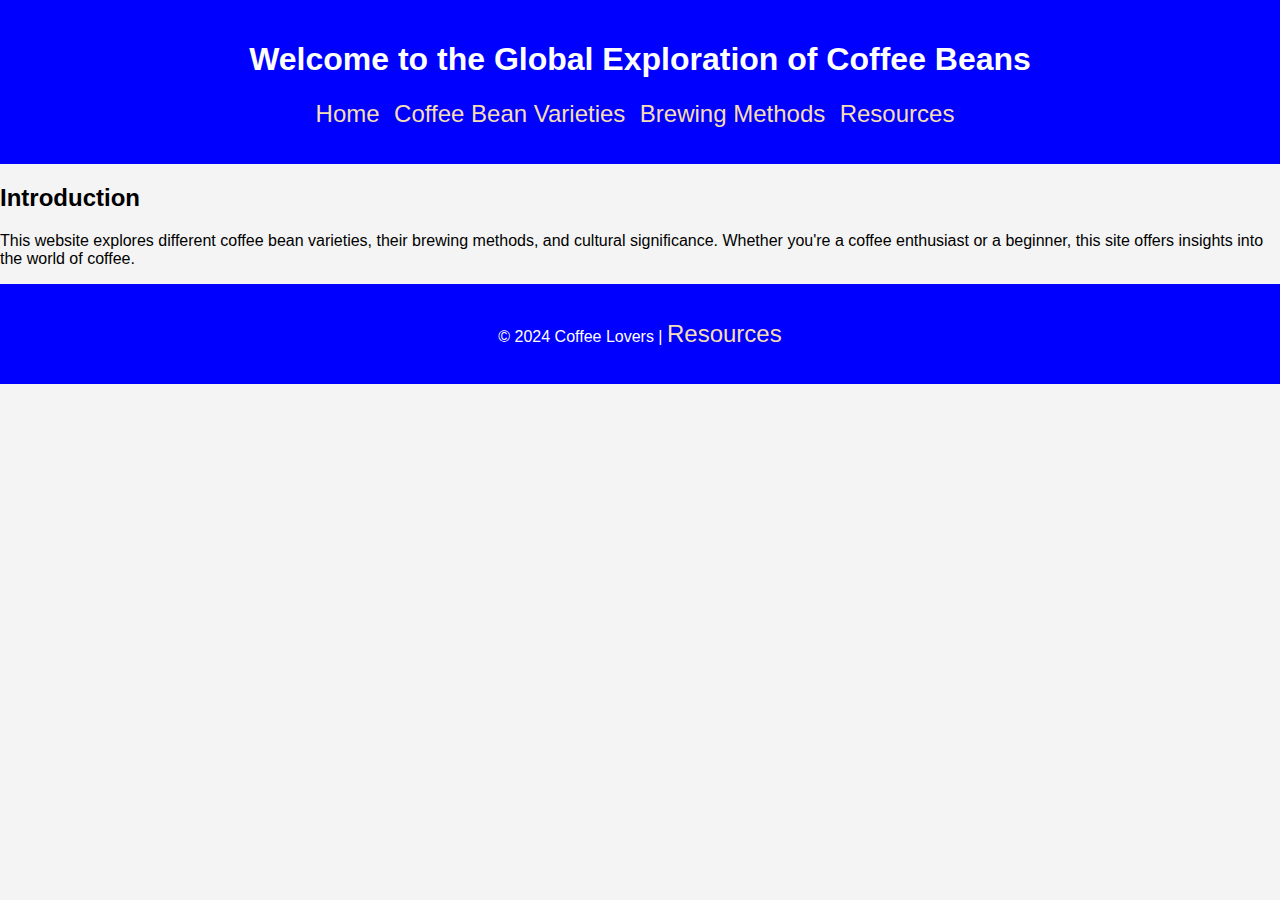
<file: index.html>
<!DOCTYPE html>
<html lang="en">
  <head>
    <meta charset="UTF-8">
    <meta name="viewport" content="width=device-width, initial-scale=1.0" />
    <title>Global Exploration of Coffee Beans</title>
    <link rel="stylesheet" href="project.css" />
    <script src="coffeeBeans.js" defer></script>
    <script src="main.js" defer></script>
  </head>
  <body>
    <header>
      <h1>Welcome to the Global Exploration of Coffee Beans</h1>
          <nav>
      <ul>
        <li><a href="index.html">Home</a></li>
        <li><a href="coffee-bean-varieties.html">Coffee Bean Varieties</a></li>
        <li><a href="brewing-methods.html">Brewing Methods</a></li>
        <li><a href="resources.html">Resources</a></li>
      </ul>
    </nav>
    </header>

    <main>
      <section id="intro">
        <h2>Introduction</h2>
        <p>
          This website explores different coffee bean varieties, their brewing
          methods, and cultural significance. Whether you're a coffee enthusiast
          or a beginner, this site offers insights into the world of coffee.
        </p>
      </section>
    </main>

    <footer>
      <p>&copy; 2024 Coffee Lovers | <a href="resources.html">Resources</a></p>
    </footer>
  </body>
</html>
</file>
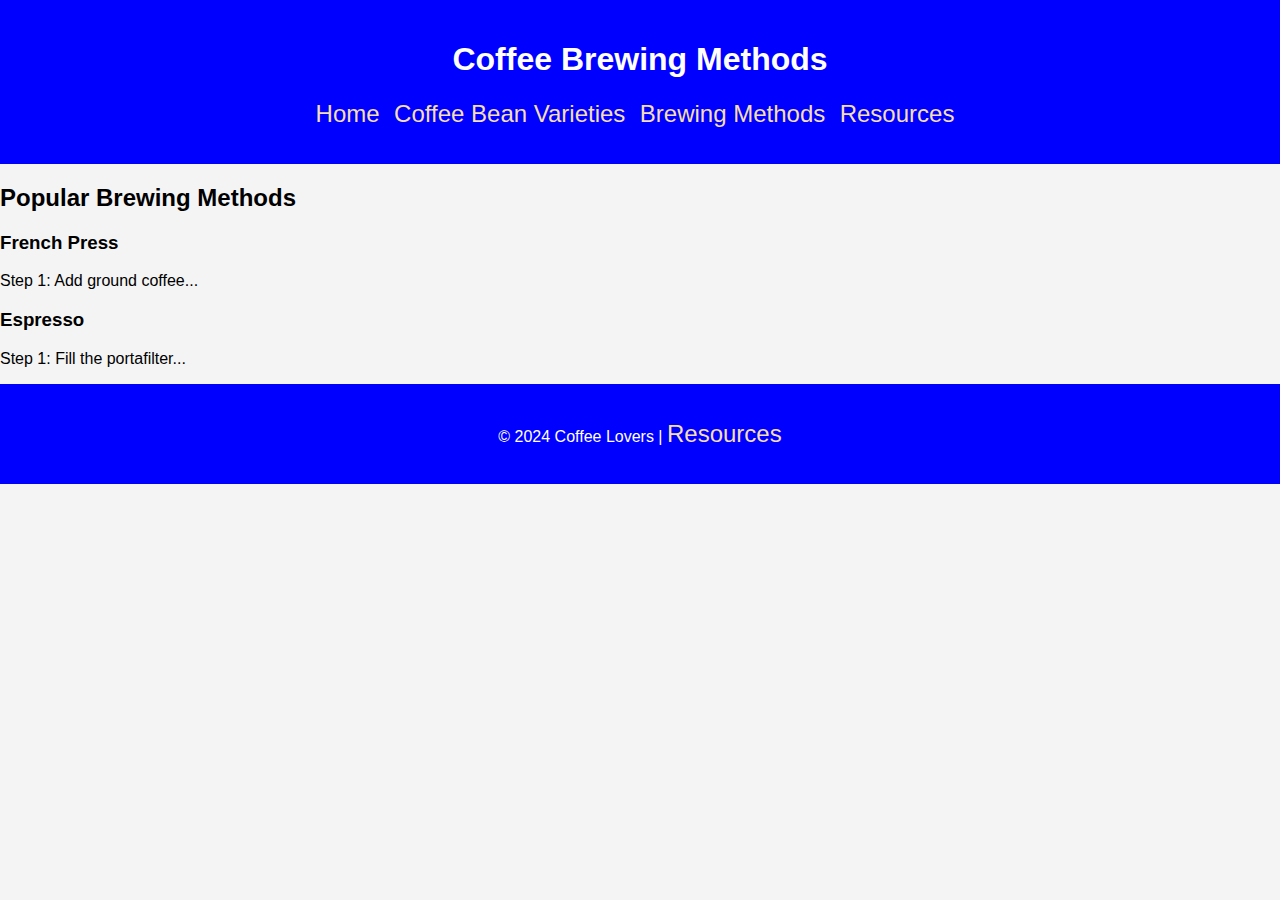
<file: brewing-methods.html>
<!DOCTYPE html>
<html lang="en">
  <head>
    <meta charset="UTF-8" />
    <meta name="viewport" content="width=device-width, initial-scale=1.0" />
    <title>Brewing Methods</title>

    <link rel="stylesheet" href="project.css" />
<script src="coffeeBeans.js" defer></script>
    <script src="main.js" defer></script>

  </head>
  <body>
    <header>
      <h1>Coffee Brewing Methods</h1>
          <nav>
      <ul>
        <li><a href="index.html">Home</a></li>
        <li><a href="coffee-bean-varieties.html">Coffee Bean Varieties</a></li>
        <li><a href="brewing-methods.html">Brewing Methods</a></li>
        <li><a href="resources.html">Resources</a></li>
      </ul>
    </nav>
    </header>

    <main>
      <section id="brewing-methods">
        <h2>Popular Brewing Methods</h2>
        <div>
          <h3>French Press</h3>
          <p>Step 1: Add ground coffee...</p>
          <!-- More steps here -->
        </div>
        <div>
          <h3>Espresso</h3>
          <p>Step 1: Fill the portafilter...</p>
          <!-- More steps here -->
        </div>
      </section>
    </main>

    <footer>
      <p>&copy; 2024 Coffee Lovers | <a href="resources.html">Resources</a></p>
    </footer>
  </body>
</html>
</file>
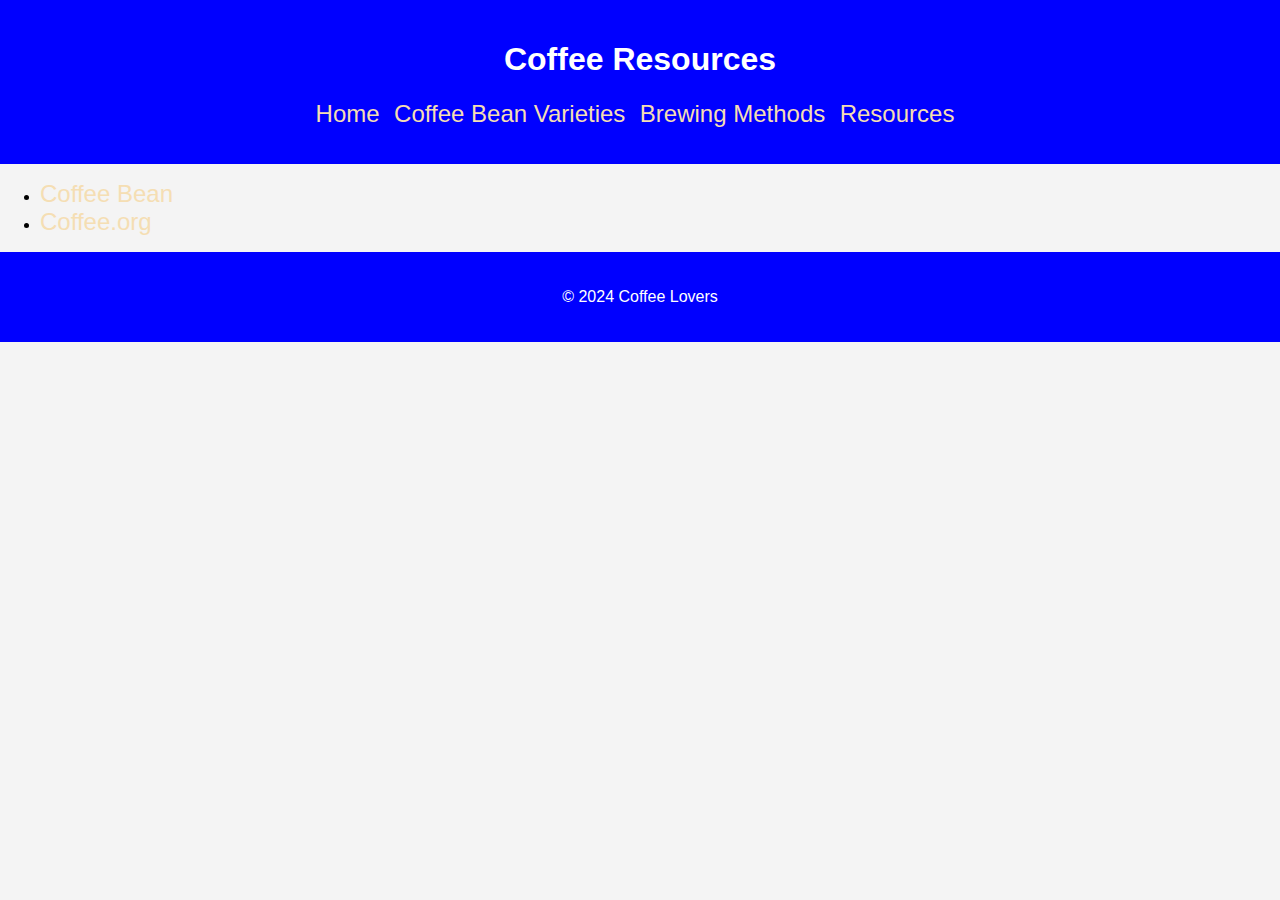
<file: resources.html>
<!DOCTYPE html>
<html lang="en">
  <head>
    <meta charset="UTF-8" />
    <meta name="viewport" content="width=device-width, initial-scale=1.0" />
    <script src="coffeeBeans.js" defer></script>
    <script src="main.js" defer></script>
    <link rel="stylesheet" href="project.css" />


    <title>Resources</title>
  </head>
  <body>
    <header>
      <h1>Coffee Resources</h1>
          <nav>
      <ul>
        <li><a href="index.html">Home</a></li>
        <li><a href="coffee-bean-varieties.html">Coffee Bean Varieties</a></li>
        <li><a href="brewing-methods.html">Brewing Methods</a></li>
        <li><a href="resources.html">Resources</a></li>
      </ul>
    </nav>
    </header>

    <main>
      <ul>
        <li><a href="https://www.coffeebean.com">Coffee Bean</a></li>
        <li><a href="https://www.coffee.org">Coffee.org</a></li>
        <!-- More resources -->
      </ul>
    </main>

    <footer>
      <p>&copy; 2024 Coffee Lovers</p>
    </footer>
  </body>
</html>
</file>
<file: project.css>
/* Basic styles */
body {
  font-family: Arial, sans-serif;
  margin: 0;
  padding: 0;
  background-color: #f4f4f4;
}

header,
footer {
  background-color: blue;
  color: #fff;
  text-align: center;
  padding: 20px;
}

nav ul {
  list-style-type: none;
  padding: 0;
  text-align: center;
}

nav ul li {
  display: inline;
  margin-right: 10px;
}

a {
  color: wheat;
  text-decoration: none;
  font-size: 24px;
}

a:hover {
  color: #3e2723;
  text-decoration: underline;
}

/* Responsive Layout */
@media (max-width: 768px) {
  body {
    padding: 10px;
  }

  header h1 {
    font-size: 1.5em;
  }
}
</file>
